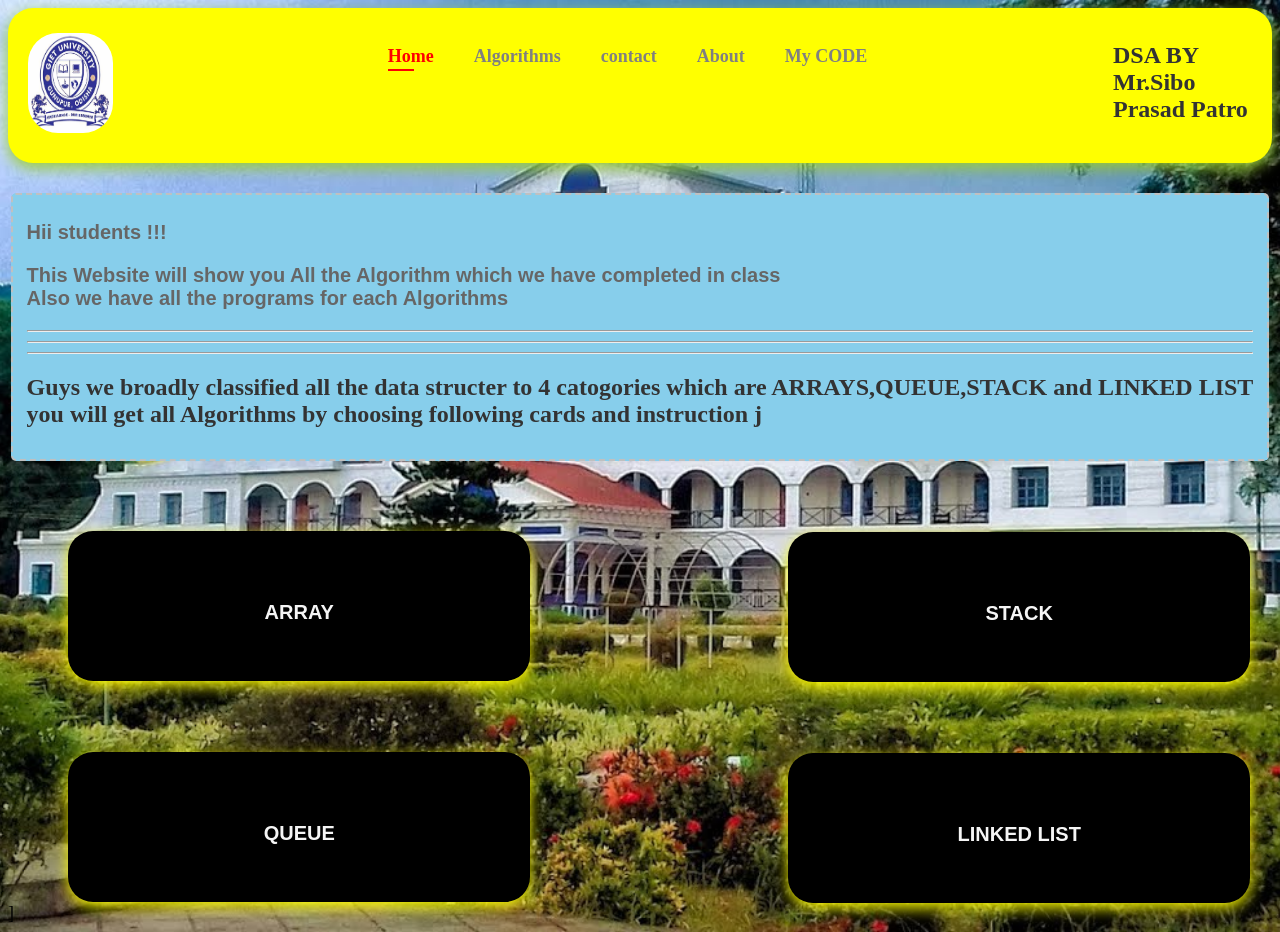
<file: index.html>
<!DOCTYPE html>
<html lang="en">
<head>
    <meta charset="UTF-8">
    <meta http-equiv="X-UA-Compatible" content="IE=edge">
    <meta name="viewport" content="width=, initial-scale=1.0">
    <title>Document</title>
    <link rel="stylesheet" href="style.css">
</head>
<body>
        <header id="header">
            <a href="#"><img src="image/th.jpg" width="85" height="100" class="logo" alt=""></a>
            <nav>
                <ul id="navbar">
                    <li><a class="active" href="ayush.html">Home</a></li>
                    <li><a href="algorithm.html">Algorithms</a></li>
                    <li><a href="contact.html">contact</a></li>
                    <li><a href="about.html">About</a></li>
                    <li><a href="sonu.php" id="ccc">My CODE</a></li>
                    <i id="close" class="fa-solid fa-xmark"></i>
                </ul>
                <div class="data"><h2 style="font-family: cursive;">DSA BY Mr.Sibo Prasad Patro</h2></div>
            </nav>
            
        </header>

     <div class="info">
        <fieldset >
            <h3 bgcolor="red">
                <dl>Hii students !!! <br></dl>
                <p>This Website will show you All the Algorithm which we have completed in class<br>
                Also we have all the programs for each Algorithms</p>
            </h3>
        
            <hr><hr><hr>
        
            <h2> Guys we broadly classified all the data structer to  4 catogories  which are ARRAYS,QUEUE,STACK and LINKED LIST
                <br>you will get all Algorithms by choosing following cards and instruction j
            </h2>
        </fieldset>
     </div>

    <section class="conteeeeent">
        <div class="div1" onclick="window.location.href='array.html';">
            <h3 class="h33">ARRAY</h3>
        </div>
        <div class="div2" onclick="window.location.href='stack.html';">
            <h3 class="h33">STACK</h3>
        </div>
        <div class="div1" onclick="window.location.href='queue.html';">
            <h3 class="h33" >QUEUE</h3>
        </div>
        <div class="div2">
            <h3 class="h33">LINKED LIST</h3>
        </div>
    </section>
    ]
    <script>
        const menuBtn = document.querySelector("#ccc");
const closeBtn = document.querySelector("#close");
const navbar = document.querySelector("#navbar");

menuBtn.addEventListener("click", function () {
    navbar.classList.toggle("active");
});

closeBtn.addEventListener("click", function () {
    navbar.classList.toggle("active");
});

    </script>
    
</body>
</html>
</file>
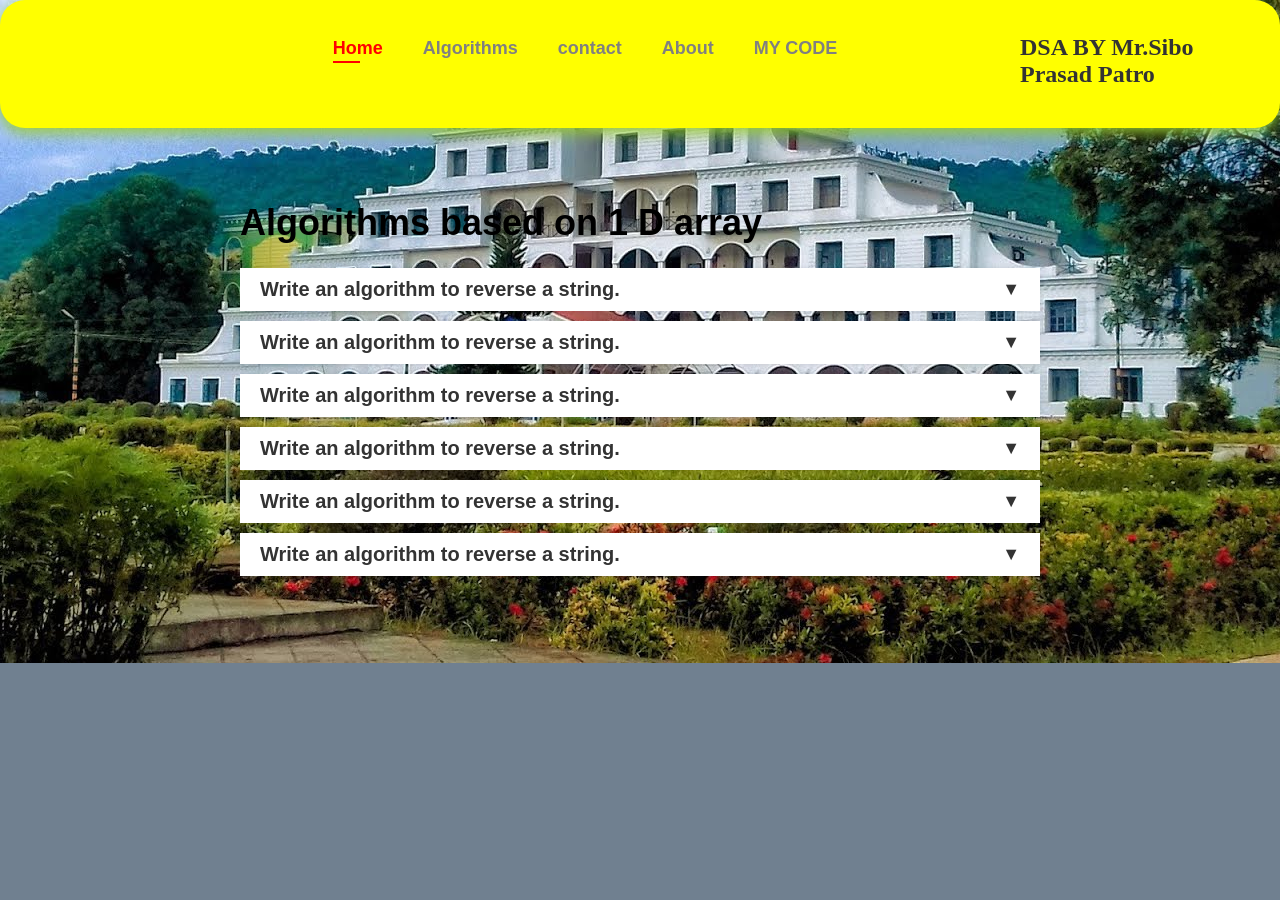
<file: 1d.html>
<!DOCTYPE html>
<html>
<head>
<title>FAQs</title>

    <meta charset="UTF-8">
    <meta http-equiv="X-UA-Compatible" content="IE=edge">
    <meta name="viewport" content="width=, initial-scale=1.0">
    <title>Document</title>
    <link rel="stylesheet" href="style.css">

<style>
body {
font-family: Arial, sans-serif;
margin: 0;
padding: 0;
background-color: slategray;
}

.container {
max-width: 800px;
margin: 0 auto;
padding: 20px;
}

.question-list {
list-style: none;
padding: 0;
margin: 0;
}

.question {
background-color: #fff;
box-shadow: 0 0 5px rgba(0, 0, 0, 0.1);
padding: 10px 20px;
margin-bottom: 10px;
}

.question-title {
font-size: 20px;
font-weight: bold;
margin: 0;
cursor: pointer;
display: flex;
align-items: center;
justify-content: space-between;
}

.question-title::after {
content: "\25bc";
margin-left: 10px;
font-size: 18px;
transition: transform 0.2s;
}

.active .question-title::after {
transform: rotate(180deg);
}

.question-content {
margin-top: 10px;
display: none;
}

.active .question-content {
display: block;
}

.answer {
background-color: #f2f2f2;
padding: 10px 20px;
margin-top: 10px;
display: none;
}

.active .answer {
display: block;
}

.algorithm {
background-color: #f2f2f2;
padding: 10px 20px;
margin-top: 10px;
display: none;
}

.active .algorithm {
display: block;
}
</style>
</head>
<body>
    <section id="header">
        <div>
            <ul id="navbar">
              <li><a class="active" href="ayush.html">Home</a></li>
              <li><a href="algorithm.html">Algorithms</a></li>
              <li><a href="contact.html">contact</a></li>
              <li><a href="about.html">About</a></li>
              <li><a href="sonu.php" id="ccc">MY CODE</a></li>
              
              <i id="close" class="fa-solid fa-xmark"></i>
            </ul>
            <div class="data"><h2 style="font-family: cursive;">DSA BY Mr.Sibo Prasad Patro</h2></div>
          </div>
    </section>














<div class="container">
<h1>Algorithms based on 1 D array</h1>
<ul class="question-list">







<!-- <li class="question">
<h2 class="question-title">What is CSS?</h2>
<p class="question-content">CSS stands for Cascading Style Sheets and is used to style and layout web pages.</p>
<div class="answer">
<p>CSS is a style sheet language used to describe the presentation of a document written in HTML. CSS is used to add colors, backgrounds, fonts, and other visual styling to web pages.</p>
<p>CSS can be used to create responsive designs that adapt to different screen sizes, and can also be used to create animations and other interactive effects on web pages.</p>
</div>
</li> -->

    <li class="question">
    <h2 class="question-title">Write an algorithm to reverse a string.</h2>
    <p class="question-content">Write an algorithm to reverse a string in JavaScript.</p>
    <div class="algorithm">
    <pre>
    function reverseString(str) {
        var reversed = "";
        for (var i = str.length - 1; i >= 0; i--) {
            reversed += str[i];
        }
        return reversed;
    }
    </pre>
    </div>
    </li>

    <li class="question">
        <h2 class="question-title">Write an algorithm to reverse a string.</h2>
        <p class="question-content">Write an algorithm to reverse a string in JavaScript.</p>
        <div class="algorithm">
        <pre>
        function reverseString(str) {
            var reversed = "";
            for (var i = str.length - 1; i >= 0; i--) {
                reversed += str[i];
            }
            return reversed;
        }
        </pre>
        </div>
    </li>

    <li class="question">
        <h2 class="question-title">Write an algorithm to reverse a string.</h2>
        <p class="question-content">Write an algorithm to reverse a string in JavaScript.</p>
        <div class="algorithm">
        <pre>
        function reverseString(str) {
            var reversed = "";
            for (var i = str.length - 1; i >= 0; i--) {
                reversed += str[i];
            }
            return reversed;
        }
        </pre>
        </div>
    </li>

    <li class="question">
            <h2 class="question-title">Write an algorithm to reverse a string.</h2>
            <p class="question-content">Write an algorithm to reverse a string in JavaScript.</p>
            <div class="algorithm">
            <pre>
            function reverseString(str) {
                var reversed = "";
                for (var i = str.length - 1; i >= 0; i--) {
                    reversed += str[i];
                }
                return reversed;
            }
            </pre>
            </div>
    </li>

    <li class="question">
        <h2 class="question-title">Write an algorithm to reverse a string.</h2>
        <p class="question-content">Write an algorithm to reverse a string in JavaScript.</p>
        <div class="algorithm">
        <pre>
        function reverseString(str) {
            var reversed = "";
            for (var i = str.length - 1; i >= 0; i--) {
                reversed += str[i];
            }
            return reversed;
        }
        </pre>
        </div>
    </li>


    <li class="question">
<h2 class="question-title">Write an algorithm to reverse a string.</h2>
<p class="question-content">Write an algorithm to reverse a string in JavaScript.</p>
<div class="algorithm">
<pre>
function reverseString(str) {
    var reversed = "";
    for (var i = str.length - 1; i >= 0; i--) {
        reversed += str[i];
    }
    return reversed;
}
</pre>
</div>
    </li>




</ul>
</div>













<script>
var questions = document.querySelectorAll('.question');

questions.forEach(function(question) {
var questionTitle = question.querySelector('.question-title');
questionTitle.addEventListener('click', function() {
question.classList.toggle('active');
});
});
</script></body>
</html>
</file>
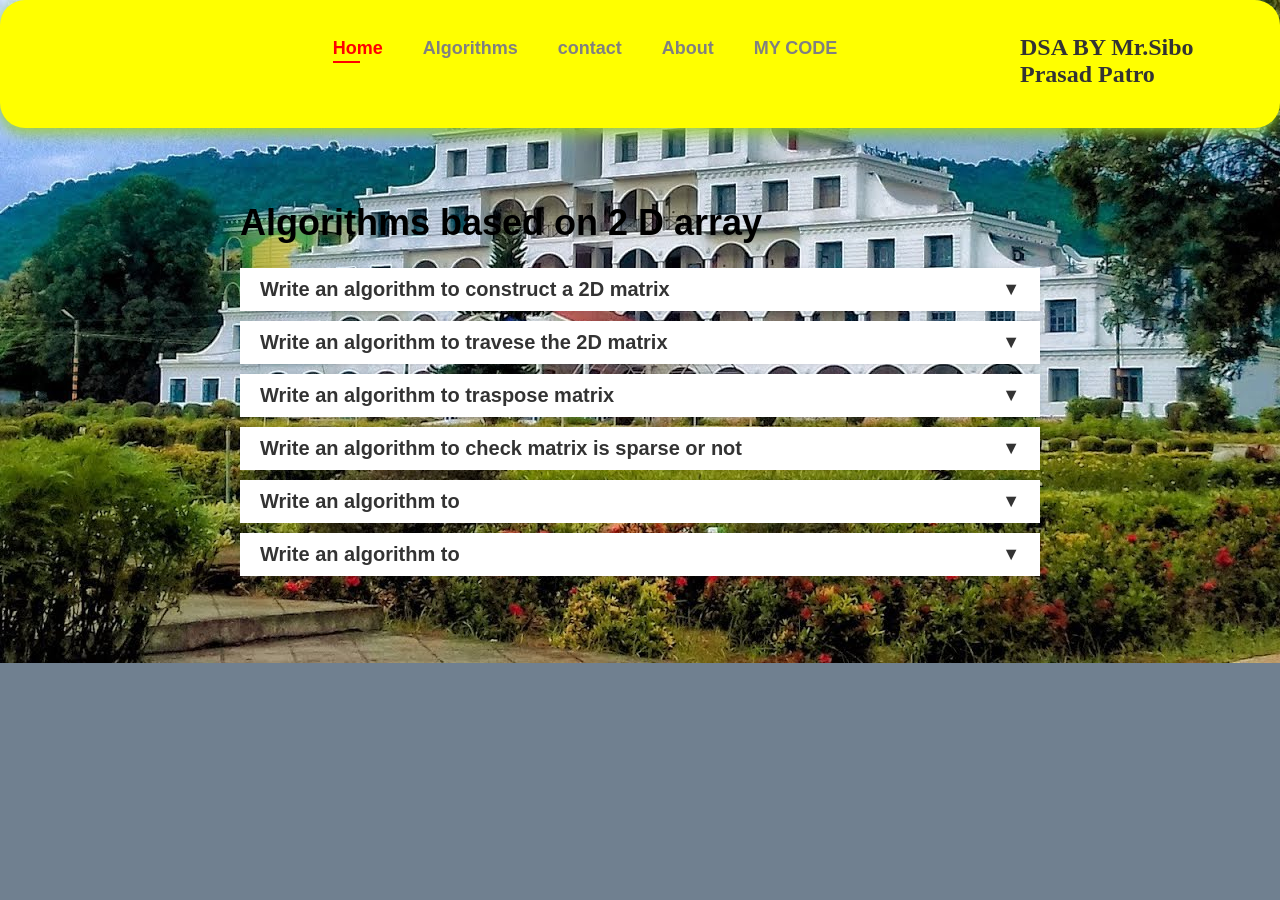
<file: 2d.html>
<!DOCTYPE html>
<html>
<head>
<title>FAQs</title>

    <meta charset="UTF-8">
    <meta http-equiv="X-UA-Compatible" content="IE=edge">
    <meta name="viewport" content="width=, initial-scale=1.0">
    <title>Document</title>
    <link rel="stylesheet" href="style.css">

<style>
body {
font-family: Arial, sans-serif;
margin: 0;
padding: 0;
background-color: slategray;
}

.container {
max-width: 800px;
margin: 0 auto;
padding: 20px;
}

.question-list {
list-style: none;
padding: 0;
margin: 0;
}

.question {
background-color: #fff;
box-shadow: 0 0 5px rgba(0, 0, 0, 0.1);
padding: 10px 20px;
margin-bottom: 10px;
}

.question-title {
font-size: 20px;
font-weight: bold;
margin: 0;
cursor: pointer;
display: flex;
align-items: center;
justify-content: space-between;
}

.question-title::after {
content: "\25bc";
margin-left: 10px;
font-size: 18px;
transition: transform 0.2s;
}

.active .question-title::after {
transform: rotate(180deg);
}

.question-content {
margin-top: 10px;
display: none;
}

.active .question-content {
display: block;
}

.answer {
background-color: #f2f2f2;
padding: 10px 20px;
margin-top: 10px;
display: none;
}

.active .answer {
display: block;
}

.algorithm {
background-color: #f2f2f2;
padding: 10px 20px;
margin-top: 10px;
display: none;
}

.active .algorithm {
display: block;
}
</style>
</head>
<body>
    <section id="header">
        <div>
            <ul id="navbar">
              <li><a class="active" href="ayush.html">Home</a></li>
              <li><a href="algorithm.html">Algorithms</a></li>
              <li><a href="contact.html">contact</a></li>
              <li><a href="about.html">About</a></li>
              <li><a href="sonu.php" id="ccc">MY CODE</a></li>
              
              <i id="close" class="fa-solid fa-xmark"></i>
            </ul>
            <div class="data"><h2 style="font-family: cursive;">DSA BY Mr.Sibo Prasad Patro</h2></div>
          </div>
    </section>














<div class="container">
<h1>Algorithms based on 2 D array</h1>
<ul class="question-list">







<!-- <li class="question">
<h2 class="question-title">What is CSS?</h2>
<p class="question-content">CSS stands for Cascading Style Sheets and is used to style and layout web pages.</p>
<div class="answer">
<p>CSS is a style sheet language used to describe the presentation of a document written in HTML. CSS is used to add colors, backgrounds, fonts, and other visual styling to web pages.</p>
<p>CSS can be used to create responsive designs that adapt to different screen sizes, and can also be used to create animations and other interactive effects on web pages.</p>
</div>
</li> -->

    <li class="question">
    <h2 class="question-title">Write an algorithm to construct a 2D matrix</h2>
    <p class="question-content">[ assuming la[ ][ ] with LBR,UBR,LBC,UBC are given ]</p>
    <div class="algorithm">
    <pre>
    step1 : start
    step2 : let i,j
    step3 : print "enter UBR and UBC"
    step4 : read UBR and UBC
    step5 : print "enter the elements"
    step6 : repeat for i:=0 to UBR inc by 1
            step6.1 : repeat for j:=0 to UBC inc by 1 
                step6.1.1 : read la[i][j]
            [end of inner for]
        [end of outer for]
    step7 : stop            

    </pre>
    </div>
    </li>

    <li class="question">
        <h2 class="question-title">Write an algorithm to travese the 2D matrix </h2>
        <p class="question-content">[ assuming the la is a 2d matrix with UBR,UBC,LBR,LBC are given ] </p>
        <div class="algorithm">
        <pre>
            proc_travese(la,UBR,UBC)
            
            step1 : start
            step2 : let i,j
            step3 : print "treversng the 2D matrix"
            step4 : repeat for i:=0 to UBR inc  by 1 
                    step4.1 : repeat for j:=0 to UBC inc by 1 
                        step4.1.1 : process la[i][j]
                    [end of inner for ]
                [end of outer for ]
            step5 : stop            
        </pre>
        </div>
    </li>

    <li class="question">
        <h2 class="question-title">Write an algorithm to traspose matrix </h2>
        <p class="question-content">[ assuming la ,Tla is the transposed linear array and UBR , UBC given ]</p>
        <div class="algorithm">
        <pre>
            proc_transpose(la,tla,ubr,ubc)
            step1 : start
            step2 : let i,j
            step3 : repeat for i:=0 to UBR inc by 1
                    step3.1 repeat for j:=0 to UBC inc by 1 
                        step3.1.1 : set tla[i][j]=la[j][i]
                    [end of inner if]
                [end of outter if]
            step4 : call_traverse(tla)
            step5 : stop            
        </pre>
        </div>
    </li>

    <li class="question">
        <h2 class="question-title">Write an algorithm to check matrix is sparse or not</h2>
        <p class="question-content">   </p>
        <div class="algorithm">
        <pre>
        
        </pre>
        </div>
    </li>

    <li class="question">
        <h2 class="question-title">Write an algorithm to </h2>
        <p class="question-content">   </p>
        <div class="algorithm">
        <pre>
        
        </pre>
        </div>
    </li>

    <li class="question">
        <h2 class="question-title">Write an algorithm to </h2>
        <p class="question-content">   </p>
        <div class="algorithm">
        <pre>
        
        </pre>
        </div>
    </li>




</ul>
</div>













<script>
var questions = document.querySelectorAll('.question');

questions.forEach(function(question) {
var questionTitle = question.querySelector('.question-title');
questionTitle.addEventListener('click', function() {
question.classList.toggle('active');
});
});
</script></body>
</html>
</file>
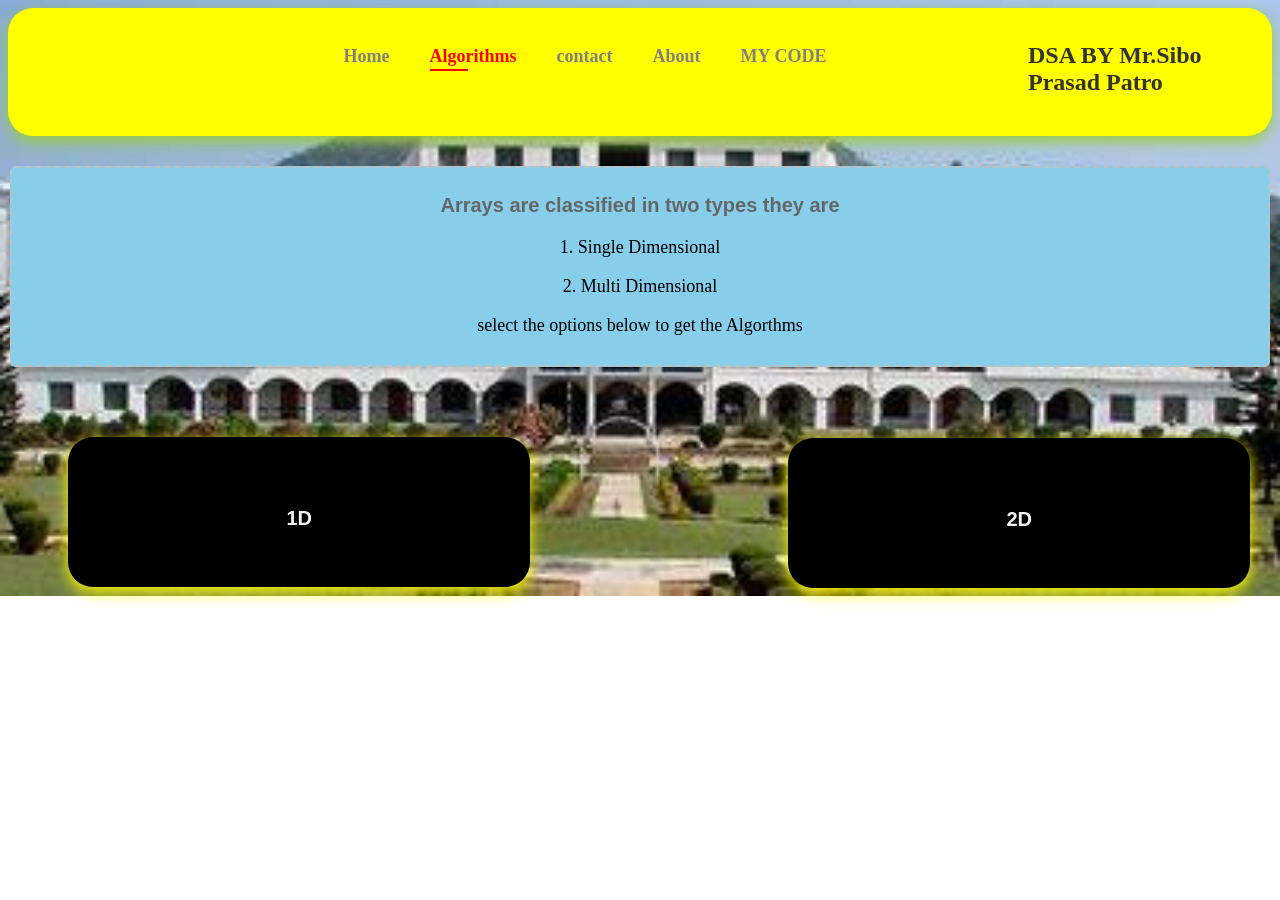
<file: array.html>
<!DOCTYPE html>
<html lang="en">
<head>
    <meta charset="UTF-8">
    <meta http-equiv="X-UA-Compatible" content="IE=edge">
    <meta name="viewport" content="width=, initial-scale=1.0">
    <title>Document</title>
    <link rel="stylesheet" href="style.css">
</head>
<body style="background-image: url(image/g2.jpg);">
    <section id="header">
        <div>
            <ul id="navbar">
              <li><a href="ayush.html">Home</a></li>
              <li><a class="active" href="algorithm.html">Algorithms</a></li>
              <li><a href="contact.html">contact</a></li>
              <li><a href="about.html">About</a></li>
              <li><a href="sonu.html" id="ccc">MY CODE</a></li>
              
              <i id="close" class="fa-solid fa-xmark"></i>
            </ul>
            <div class="data"><h2 style="font-family: cursive;">DSA BY Mr.Sibo Prasad Patro</h2></div>
          </div>
    </section>
    <div class="arrayinfo">
        <fieldset>
            <h3 style="text-align: center;">
                Arrays are classified in two types they are</h3>
                <p style="font-family: cursive;">1. Single Dimensional</p>
                <p style="font-family: cursive;">2. Multi Dimensional</p>
                <p style="font-family: cursive;">select the options below to get the Algorthms </p>
        
        </fieldset>
    </div>
    <section>
        <div class="div1" onclick="window.location.href='1d.html';">
            <h3 class="h33">1D</h3>
        </div>
        <div class="div2" onclick="window.location.href='2d.html';">
            <h3 class="h33">2D</h3>
        </div>
       
        </div>
    </section>
    <section>

    </section>
    
</body>
</html>
</file>
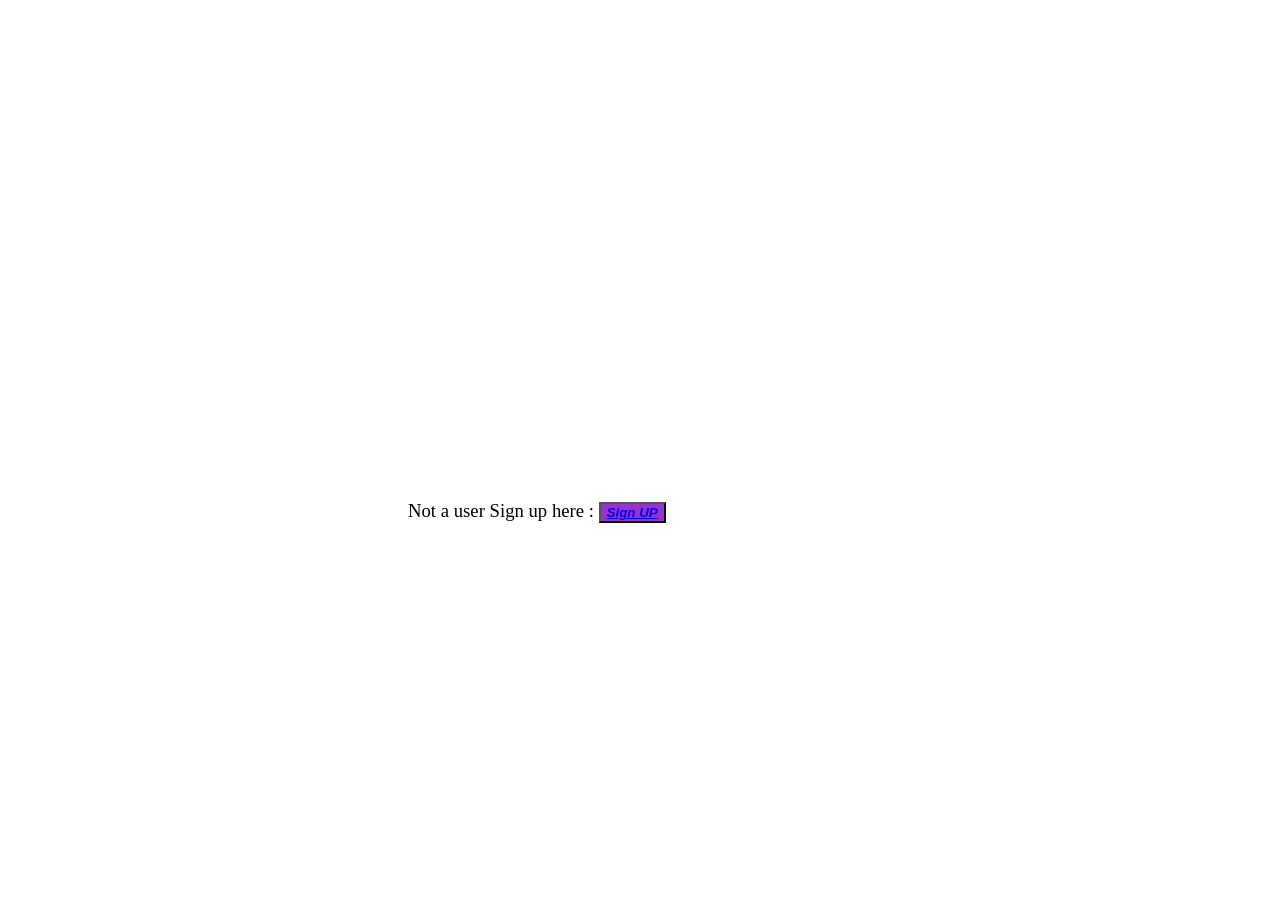
<file: demo.html>
<!DOCTYPE html>
<html lang="en">
<head>
    <meta charset="UTF-8">
    <meta name="viewport" content="width=device-width, initial-scale=1.0">
    <title>Document</title>
    <style>
        h3{
            margin-top: 500px;
            margin-left: 400px;
        }
        h3{
            text-decoration: none;
            color: black;
            font-weight: 400;
        }
    </style>
</head>
<body>
   <h3>Not a user Sign up here : <button style="background-color: darkorchid;"><a href="sign.php"><b><i>Sign UP</i></b></a></button></h3>
</body>
</html>
</file>
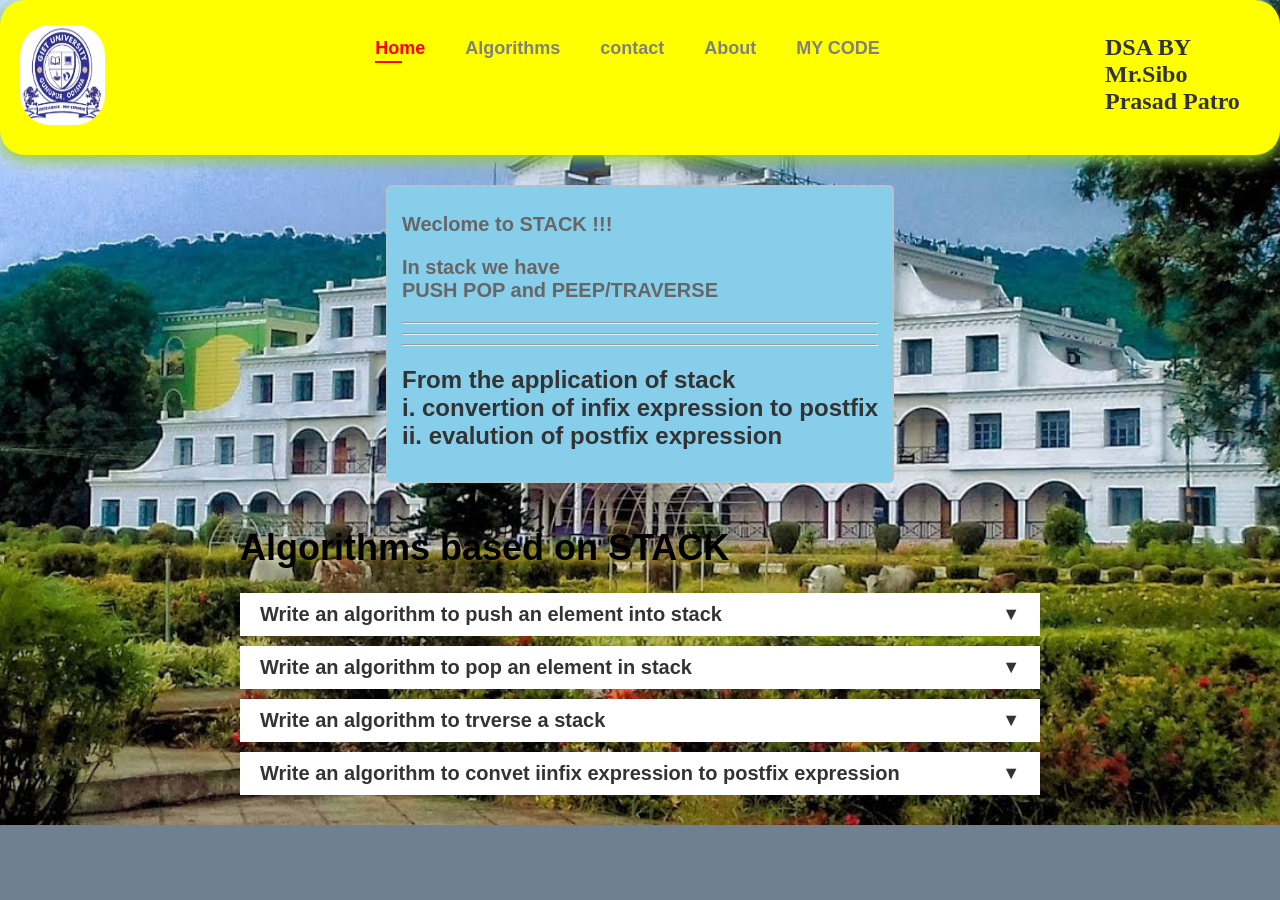
<file: stack.html>
<!DOCTYPE html>
<html lang="en">
<head>
    <meta charset="UTF-8">
    <meta http-equiv="X-UA-Compatible" content="IE=edge">
    <meta name="viewport" content="width=, initial-scale=1.0">
    <title>Document</title>
    <link rel="stylesheet" href="style.css">
    
    <style>
        body {
        font-family: Arial, sans-serif;
        margin: 0;
        padding: 0;
        background-color: slategray;
        }
        
        .container {
        max-width: 800px;
        margin: 0 auto;
        padding: 20px;
        }
        
        .question-list {
        list-style: none;
        padding: 0;
        margin: 0;
        }
        
        .question {
        background-color: #fff;
        box-shadow: 0 0 5px rgba(0, 0, 0, 0.1);
        padding: 10px 20px;
        margin-bottom: 10px;
        }
        
        .question-title {
        font-size: 20px;
        font-weight: bold;
        margin: 0;
        cursor: pointer;
        display: flex;
        align-items: center;
        justify-content: space-between;
        }
        
        .question-title::after {
        content: "\25bc";
        margin-left: 10px;
        font-size: 18px;
        transition: transform 0.2s;
        }
        
        .active .question-title::after {
        transform: rotate(180deg);
        }
        
        .question-content {
        margin-top: 10px;
        display: none;
        }
        
        .active .question-content {
        display: block;
        }
        
        .answer {
        background-color: #f2f2f2;
        padding: 10px 20px;
        margin-top: 10px;
        display: none;
        }
        
        .active .answer {
        display: block;
        }
        
        .algorithm {
        background-color: #f2f2f2;
        padding: 10px 20px;
        margin-top: 10px;
        display: none;
        }
        
        .active .algorithm {
        display: block;
        }
        </style>
</head>
<body>
    <header id="header">
        <a href="#"><img src="image/th.jpg" width="85" height="100" class="logo" alt=""></a>
        <nav>
            <ul id="navbar">
                <li><a class="active" href="ayush.html">Home</a></li>
                <li><a href="algorithm.html">Algorithms</a></li>
                <li><a href="contact.html">contact</a></li>
                <li><a href="about.html">About</a></li>
                <li><a href="sonu.php" id="ccc">MY CODE</a></li>
                <i id="close" class="fa-solid fa-xmark"></i>
            </ul>
            <div class="data"><h2 style="font-family: cursive;">DSA BY Mr.Sibo Prasad Patro</h2></div>
        </nav>
        
    </header>

     <div class="info">
        <fieldset >
            <h3 bgcolor="red">
                <dl>Weclome to STACK  !!! <br></dl>
                <p>In stack we have <br>
                PUSH POP and PEEP/TRAVERSE</p>
            </h3>
        
            <hr><hr><hr>
        
            <h2> From the application of stack <br>i. convertion of infix expression to postfix <br>ii. evalution of postfix expression
            </h2>
        </fieldset>
     </div>

    

     <div class="container">
        <h1>Algorithms based on STACK</h1>
        <ul class="question-list">

            <li class="question">
                <h2 class="question-title">Write an algorithm to push an element into stack</h2>
                <p class="question-content">[ assume la[] with max size 5 to perform push operation , top initianlly at -1]   </p>
                <div class="algorithm">
                <pre>
                    proc_push(la[],top,ele)
                    step1 : start
                    step2 : if(top=max-1)
                    	step2.1 : print "overflw conditim occured"
                    	step2.2 : exit 
                    step3 : set top = top+1
                    step4 : set la[top]=ele
                    step5 : stop
                    </pre>
                </div>
            </li>

    <li class="question">
        <h2 class="question-title">Write an algorithm to pop an element in stack </h2>
        <p class="question-content"> [ assume la[] with max size 5 and top is given ]  </p>
        <div class="algorithm">
        <pre>
            proc_pop(la,top)
            step1 : start
            step2 : let d
            step3 : if(top== -1)
                    step3.1 : print "underflow condition occured"
                    step3.2 : exit
            step4 : d=la[top]        
            step5 : set top=top-1   
            step6 : print " successfully poped element d",d
            step7 : stop
                    
        </pre>
        </div>
    </li>
    <li class="question">
        <h2 class="question-title">Write an algorithm to trverse a stack</h2>
        <p class="question-content">[assume la[] with max size 5 and top is given ]   </p>
        <div class="algorithm">
        <pre>
        proc_travese(la,top)
        step1 : start
        stet2 : let i=top
        step3 : if(top = -1)
               step2.1 : print " stack is empty "
               step2.2 : exit
        step3 : repeat while (i!=-1)
                step4.1 : process "la[i]"
                step4.2 : i--
                [end of while]
        step5 : stop               
        </pre>
        </div>
    </li>
    <li class="question">
        <h2 class="question-title">Write an algorithm to convet iinfix expression to postfix expression </h2>
        <p class="question-content">   </p>
        <div class="algorithm">
        <pre>
        step1 : start
        step2 : add ')' at the end of the la[] and add '(' at the stack top
        step3 : 
                    step3.1 : if value is operand then add to Q[]
                    step3.2 : else if value is '(' then push into the stack[top]
                    step3.3 : else if value is operator then
                            step3.3.1 : if second symbol priority is less then or equal to stack[top] then 
                                    step3.3.1.1 : pop the stack[top] operator add to Q[3] and push into the current symbol 

        
        </pre>
        </div>
    </li>


        </ul>
    </div>
          
    
    <!-- <script>
        const menuBtn = document.querySelector("#ccc");
const closeBtn = document.querySelector("#close");
const navbar = document.querySelector("#navbar");

menuBtn.addEventListener("click", function () {
    navbar.classList.toggle("active");
});

closeBtn.addEventListener("click", function () {
    navbar.classList.toggle("active");
}); -->

    </script>
    <script>
        var questions = document.querySelectorAll('.question');
        
        questions.forEach(function(question) {
        var questionTitle = question.querySelector('.question-title');
        questionTitle.addEventListener('click', function() {
        question.classList.toggle('active');
        });
        });
        </script>
    
</body>
</html>
</file>
<file: style.css>
#header{
    display: flex;
    align-items: center;
    justify-content: space-between;
    padding: 20px;
    margin-bottom: 30px;
    background-color: yellow;
    box-shadow:  0 5px 15px yellowgreen;
    z-index: 999;
    position: sticky;
    top: 0;
    left: 0;
    border-radius: 25px;
}
body {
    background: linear-gradient(to bottom right, #ddd, #999);
    background-image: url("image/maxresdefault.jpg");
    background-size: cover;
    background-position: center;
    background-repeat: no-repeat;
}
h2 {
    font-size: 24px;
    color: #333;
}

h3 {
    font-size: 20px;
    color: #666;
}
.logo{
    border-radius: 30px;
}

/* / For screens larger than 768px */
@media (min-width: 768px) {
    body {
        font-size: 18px;
    }
}

 /* For screens smaller than 768px  */
 @media (max-width: 768px) {
    body {
        font-size: 16px;
    }

    #navbar li {
        display: none;
    }

    #ccc {
        display: block;
    }

    #close {
        display: block;
    }

    #navbar.active li {
        display: block;
    }
} 


.data{
    margin-left: 1000px;
    margin-top: -45px;
}

#navbar{
    display: flex;
    align-items: center;
    justify-content: center;
    margin-left: -150px;

}



#navbar li{
    list-style: none;
    padding: 0 20px ;
    position: relative;
}
#navbar li a{
    text-decoration: none;
    font-size: 18px;
    font-weight: 650;
    color: gray;
    transition: 0.3s ease;
}
#navbar li a:hover,
#navbar li a.active {
    color: red;
}

#navbar li a.active::after,
#navbar li a:hover::after {
    content: "";
    width: 30%;
    height: 2px;
    background-color: red;
    position: absolute;
    bottom: -4px;
    left: 20px;
}
#navbar.active{
    right: 0px;
}
.info{
    
    align-items: center;
    justify-content: center;
    display: flex;
    
    border-radius: 5px;
    color: powderblue;
     

}
.arrayinfo{
    text-align: center;
    font-family: 'Trebuchet MS', 'Lucida Sans Unicode', 'Lucida Grande', 'Lucida Sans', Arial, sans-serif;

}
fieldset{
    border-style: dashed;
    background-color: skyblue;
    border-radius: 5px;
}
h3{
    font-family: Verdana, Geneva, Tahoma, sans-serif;
} 
.div1{
    border-radius: 25px;
    background-color: black;
    height: 50px;
    width: 35%;
    padding: 50px 10px;
    margin-top: 70px;
    margin-left: 60px;
    box-shadow: 0 5px 15px yellow;
    cursor: pointer;
}
.div2{
    border-radius: 25px;
    background-color: black;
    height: 50px;
    width: 35%;
    margin-left: 780px;
    margin-top: -149px;
    padding: 50px 10px;
    box-shadow: 0 5px 15px yellow;
    cursor: pointer;
}
.div1:hover,.div2:hover{
    transition: 0.4s;
    box-shadow: 0 5px 15px red;
}
.h33{
    color: whitesmoke;
    text-align: center;
    
}
</file>
